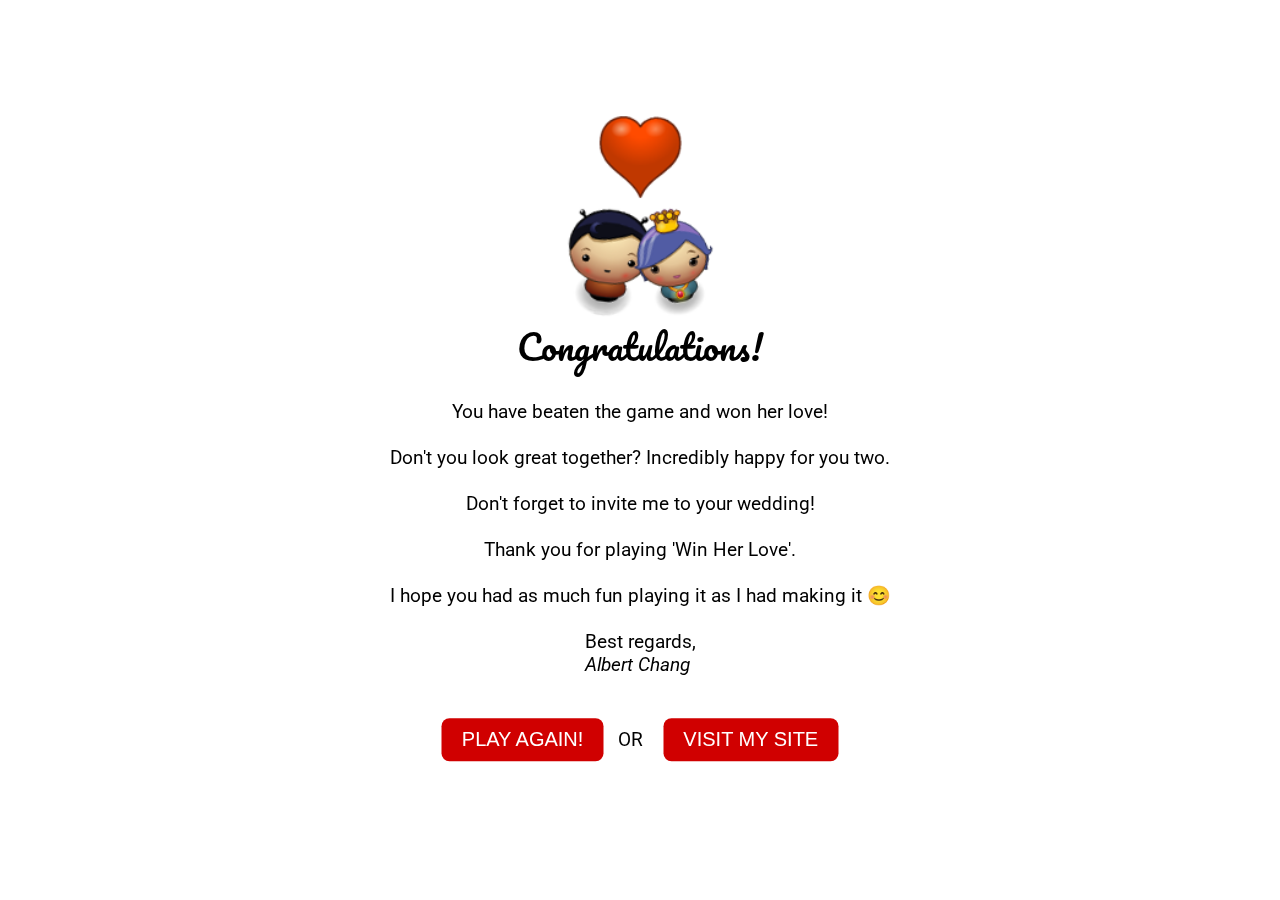
<file: win.html>
<!DOCTYPE html>
<html>
<head>
    <meta charset="UTF-8">
    <title>Win Her Love</title>
    <link rel="stylesheet" href="css/style.css">
    <link href="https://fonts.googleapis.com/css?family=Marck+Script" rel="stylesheet">
    <link href="https://fonts.googleapis.com/css?family=Satisfy" rel="stylesheet">
    <link href="https://fonts.googleapis.com/css?family=Roboto:300,400,500,700" rel="stylesheet">
    <link href="https://fonts.googleapis.com/css?family=Pacifico" rel="stylesheet">

    <!-- Latest compiled and minified CSS -->
<!-- <link rel="stylesheet" href="https://maxcdn.bootstrapcdn.com/bootstrap/3.3.7/css/bootstrap.min.css"> -->

<!-- jQuery library -->
<script src="https://ajax.googleapis.com/ajax/libs/jquery/3.2.1/jquery.min.js"></script>

<!-- Latest compiled JavaScript -->
<script src="https://maxcdn.bootstrapcdn.com/bootstrap/3.3.7/js/bootstrap.min.js"></script>
</head>
<body >
    <div id="winview">
		<audio controls autoplay loop style="display: none">
			<source src="images/applause.mp3" type="audio/mpeg">
			Your browser does not support the audio element.
		</audio>
	    <img src="images/love2.png" style="width: 40%; margin-top: 10%; margin-bottom: -25px">
	    <p style="color: black"><span style="font-family: 'Pacifico', cursive; font-size: 35px">
	    Congratulations!</span><br><br>
	    You have beaten the game and won her love!<br><br>
	    Don't you look great together? Incredibly happy for you two.<br><br>
	    Don't forget to invite me to your wedding!<br><br>
	    Thank you for playing 'Win Her Love'.<br><br>
	    I hope you had as much fun playing it as I had making it 😊<br><br>
	    Best regards,<br><em>Albert Chang&nbsp;</em></p><br>
	    <button type="button" onclick="window.open('https://albertchanged.github.io/Win-Her-Love/', '_self')" style="padding-top: 10px; padding-bottom: 10px; padding-left: 20px; padding-right: 20px; color: white; font-size: 20px; background-color: #D00000; border-radius: 8px; border: none; ">PLAY AGAIN!</button>&nbsp;&nbsp;&nbsp;OR&nbsp;&nbsp;&nbsp;
	    <button type="button" onclick="window.open('http://www.albertchanged.me', '_self'); return false;" style="padding-top: 10px; padding-bottom: 10px; padding-left: 20px; padding-right: 20px; color: white; font-size: 20px; background-color: #D00000; border-radius: 8px; border: none; ">VISIT MY SITE</button>
    </div>
</body>
</html>
</file>
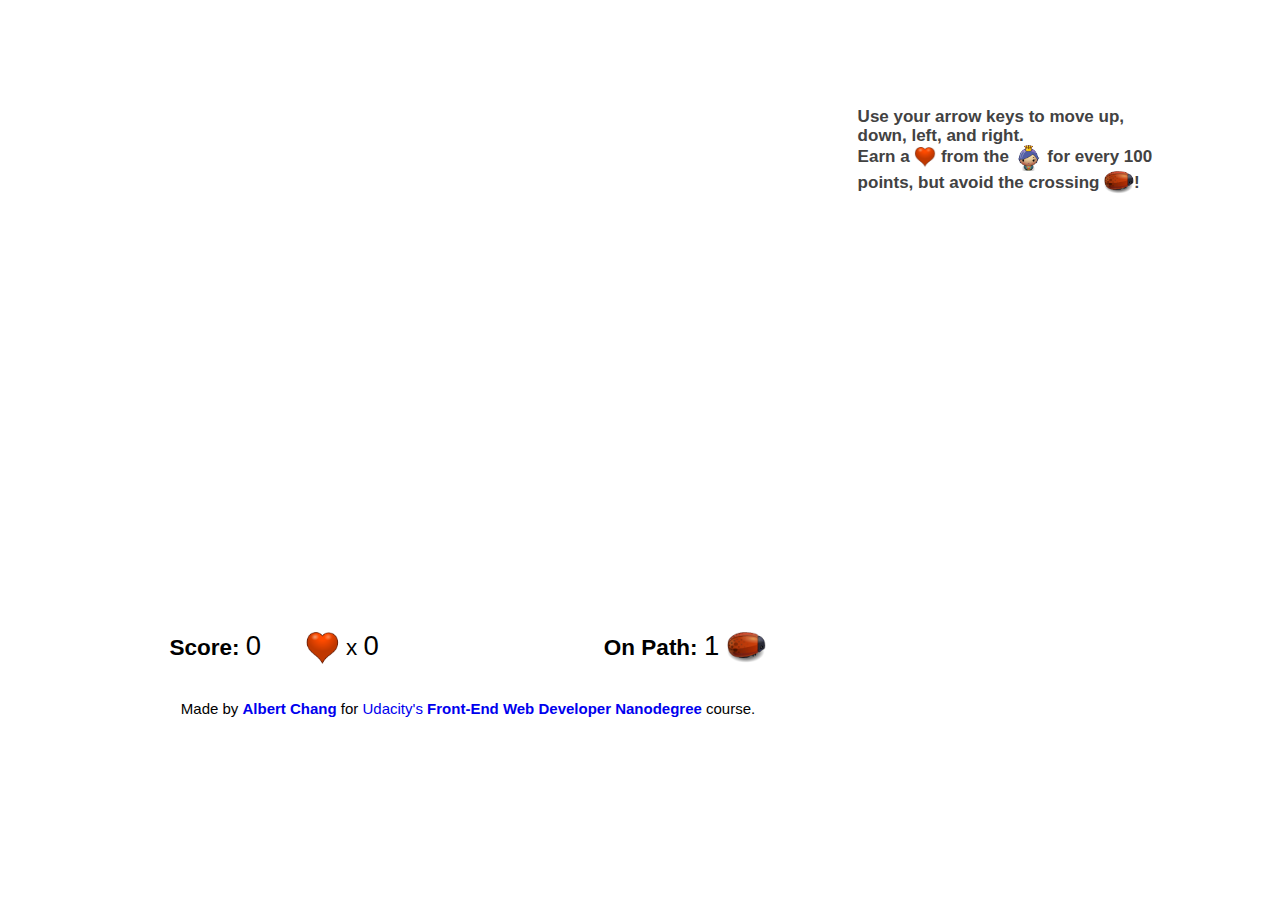
<file: winherlove.html>
<!DOCTYPE html>
<html>
<head>
    <meta charset="UTF-8">
    <title>Win Her Love</title>
    <link rel="stylesheet" href="css/style.css">
</head>
<body>
	<div id="title">
	<strong>Use your arrow keys to move up, down, left, and right.<br>Earn a <img src="images/Heart3.png" style="vertical-align: middle; height: 1.25em"> from the <img src="images/char-princess-girl2.png" style="vertical-align: middle; height: 1.5em"> for every 100 points, but avoid the crossing <img src="images/enemy-bug2.png" style="vertical-align: middle; height: 1.5em">!</strong>
	</div>

    <script src="js/resources.js"></script>
    <script src="js/app.js"></script>
    <script src="js/engine.js"></script>
    <div id="progress-container">
    	<span id="scores"></span>
	    <span id="hearts"></span>
	    <span id="levels"></span>
    </div>
    <div id="credits">
    <br><br>
    	Made by <a href="http://www.albertchanged.me" target="_blank" style="text-decoration: none" ><strong>Albert Chang</strong></a> for <a href="https://www.udacity.com/" target="_blank" style="text-decoration: none">Udacity's</a> <a href="https://www.udacity.com/course/front-end-web-developer-nanodegree--nd001" target="_blank" style="text-decoration: none"> <strong>Front-End Web Developer Nanodegree</strong></a> course.
    </div>
</body>
</html>
</file>
<file: css/style.css>
@media only screen and (min-width: 1700px) and (max-width: 3000px) {
  #mobileview {
    display: none;
  }
  body {
    text-align: center;
    margin-top: 4%;
    margin-right: 27.5%;
    -webkit-box-sizing: border-box;
    /* Safari/Chrome, other WebKit */
    -moz-box-sizing: border-box;
    /* Firefox, other Gecko */
    box-sizing: border-box;
  }
  #highscore {
    font-family: Helvetica, Arial;
    font-size: 20px;
    position: absolute;
    top: 11%;
    right: 45.25%;
    text-align: right;
  }
  #winherlove {
    font-family: 'Satisfy', cursive;
    font-size: 50px;
    position: absolute;
    top: 8.5%;
    margin-left: 17.75%;
    float: left;
  }
  #progress-container {
    font-family: Helvetica, Arial;
    font-size: 22.5px;
    margin-top: 5px;
  }
  #title {
    font-family: Helvetica, Arial;
    font-size: 17px;
    line-height: 19px;
    margin-top: 12.5px;
    width: 20%;
    position: absolute;
    top: 15.5%;
    right: 20%;
    text-align: left;
  }
}

@media only screen and (min-width: 1600px) and (max-width: 1680px) {
  #mobileview {
    display: none;
  }
  body {
    text-align: center;
    margin-top: 6%;
    margin-right: 27.5%;
    -webkit-box-sizing: border-box;
    /* Safari/Chrome, other WebKit */
    -moz-box-sizing: border-box;
    /* Firefox, other Gecko */
    box-sizing: border-box;
  }
  #highscore {
    font-family: Helvetica, Arial;
    font-size: 20px;
    position: absolute;
    top: 13.5%;
    right: 42.5%;
    text-align: right;
  }
  #winherlove {
    font-family: 'Satisfy', cursive;
    font-size: 50px;
    position: absolute;
    top: 11%;
    margin-left: 15.25%;
    float: left;
  }
  #progress-container {
    font-family: Helvetica, Arial;
    font-size: 22.5px;
    margin-top: 5px;
  }
  #title {
    font-family: Helvetica, Arial;
    font-size: 17px;
    line-height: 19px;
    margin-top: 12.5px;
    width: 20%;
    position: absolute;
    top: 18.75%;
    right: 18%;
    text-align: left;
  }
}

@media only screen and (min-width: 1200px) and (max-width: 1440px) {
  /*Middle*/
  #mobileview {
    display: none;
  }
  body {
    text-align: center;
    margin-top: 3%;
    margin-right: 27.5%;
    -webkit-box-sizing: border-box;
    /* Safari/Chrome, other WebKit */
    -moz-box-sizing: border-box;
    /* Firefox, other Gecko */
    box-sizing: border-box;
  }
  #highscore {
    font-family: Helvetica, Arial;
    font-size: 22.5px;
    position: absolute;
    top: 9.25%;
    right: 39%;
    text-align: right;
  }
  #winherlove {
    font-family: 'Satisfy', cursive;
    font-size: 50px;
    position: absolute;
    top: 6.5%;
    margin-left: 11.75%;
    float: left;
  }
  #progress-container {
    font-family: Helvetica, Arial;
    font-size: 22.5px;
    margin-top: 3px;
  }
  #title {
    font-family: Helvetica, Arial;
    font-size: 17px;
    line-height: 19px;
    margin-top: 12.5px;
    width: 23%;
    position: absolute;
    top: 14.85%;
    right: 11%;
    text-align: left;
  }
}

@media only screen and (min-width: 1000px) and (max-width: 1300px) {
  /*Default*/
  #mobileview {
    display: none;
  }
  body {
    text-align: center;
    margin-top: -2px;
    margin-right: 27.5%;
    -webkit-box-sizing: border-box;
    /* Safari/Chrome, other WebKit */
    -moz-box-sizing: border-box;
    /* Firefox, other Gecko */
    box-sizing: border-box;
  }
  #highscore {
    font-family: 'Roboto', sans-serif;
    font-size: 20px;
    position: absolute;
    top: 4.25%;
    right: 36%;
    text-align: right;
  }
  #winherlove {
    font-family: 'Satisfy', cursive;
    font-size: 50px;
    position: absolute;
    top: 1%;
    margin-left: 8.75%;
    float: left;
  }
  #progress-container {
    font-family: 'Roboto', sans-serif;
    font-size: 22.5px;
    margin-top: 3px;
  }
  #title {
    color: #424242;
    font-family: 'Roboto', sans-serif;
    font-size: 17px;
    line-height: 19px;
    /*margin-top: 12.5px;*/
    width: 25%;
    position: absolute;
    top: 10.5%;
    right: 8%;
    text-align: left;
  }
}

@media (max-width: 1000px) {
  #mobileview {
    font-family: 'Roboto', sans-serif;
    font-size: 25px;
    display: block;
    text-align: center;
    margin-top: 50px;
    margin-left: 25px;
    margin-right: 25px;
    margin-bottom: 25px;
  }
  canvas, #highscore, #winherlove, #progress-container, #title {
    display: none;
  }
}

#winview {
  font-family: 'Roboto', sans-serif;
  font-size: 19px;
  position: fixed;
  left: 50%;
  top: 46%;
  -ms-transform: translate(-50%, -50%);
  -moz-transform: translate(-50%, -50%);
  -webkit-transform: translate(-50%, -50%);
  transform: translate(-50%, -50%);
}

canvas {
  margin-top: 35px;
}

#credits {
  font-family: Helvetica;
  font-size: 15px;
}
</file>
